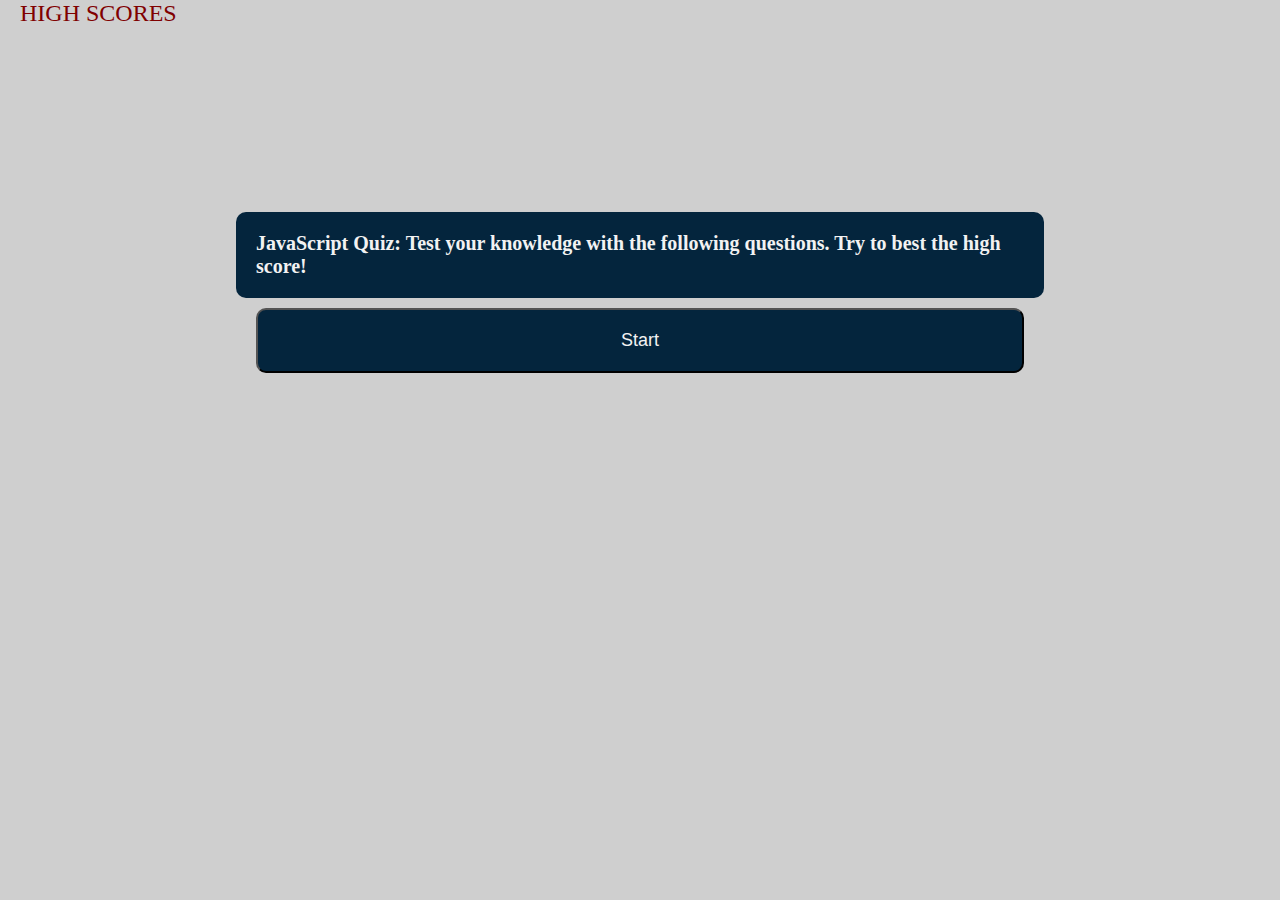
<file: index.html>
<!DOCTYPE html>
<html lang="en">
  <head>
    <meta charset="UTF-8" />
    <meta http-equiv="X-UA-Compatible" content="IE=edge" />
    <meta name="viewport" content="width=device-width, initial-scale=1.0" />
    <link rel="stylesheet" href="./assets/css/style.css">
    <link rel="shortcut icon" type="image/x-icon" href="favicon.ico">
    <title>Coding Quiz</title>
  </head>
  <body>
    <header class="header">
        <div class="header-half" id="high-scores">
          <a href="high-scores.html">HIGH SCORES</a>
        </div>
        <div class="header-half" id="timer"></div> 
    </header>
    <section class="body" id="main">
       <h3 class="question-element" id="question">JavaScript Quiz:  Test your knowledge with the following questions.  Try to best the high score!</h3>
         <button type="button" class="question-element" id="start">Start</button>
         <button type= "button" class="question-element" id="answer-a"></button>
         <button type="button" class="question-element" id="answer-b"></button>
         <button type="button" class="question-element" id="answer-c"></button>
         <button type="button" class="question-element" id="answer-d"></button>
      </div>
    </section>
    <div class="footer-text" id="footer"></div>
    <script src="assets/js/script.js"></script>
  </body>
</html>
</file>
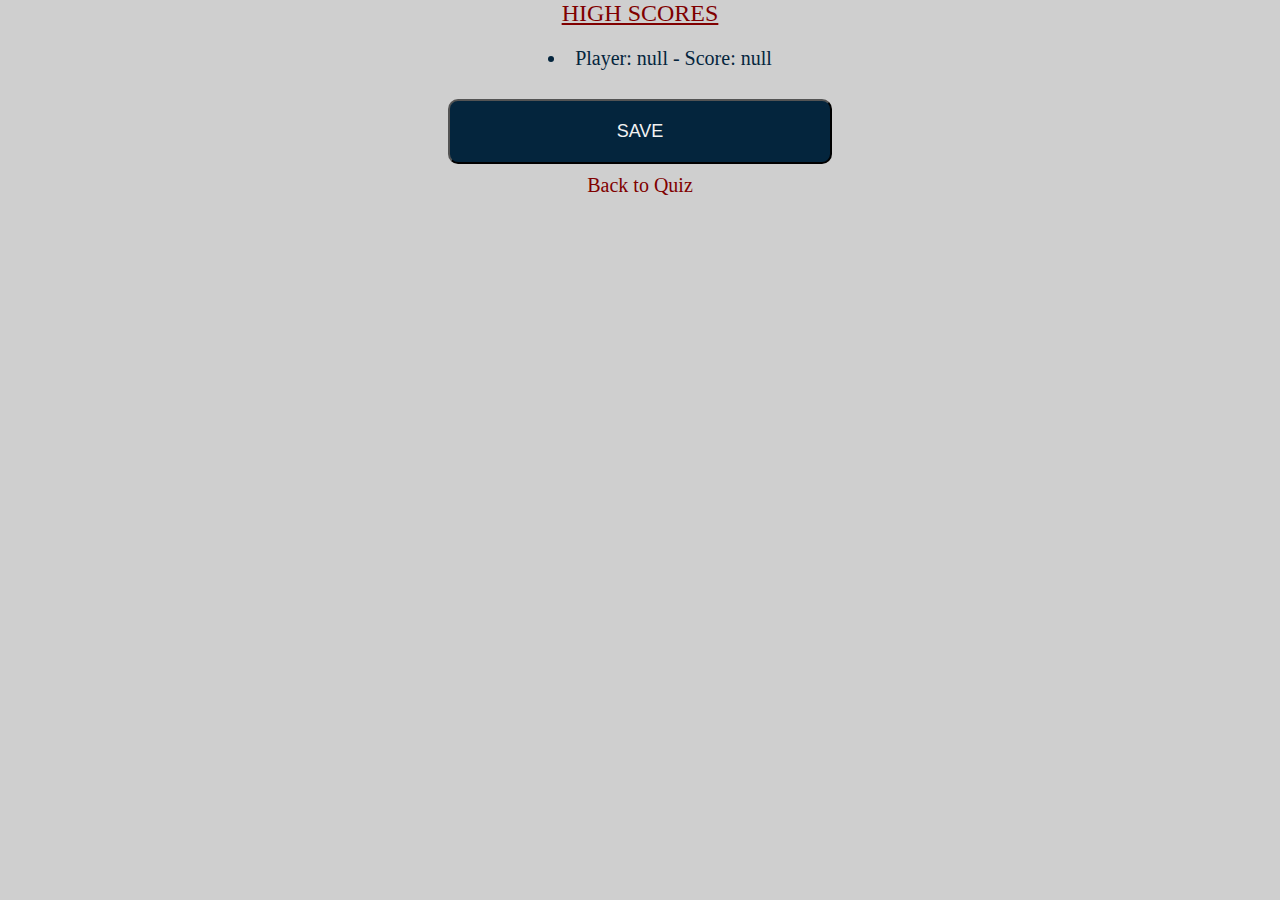
<file: high-scores.html>
<!DOCTYPE html>
<html lang="en">
<head>
    <meta charset="UTF-8">
    <meta http-equiv="X-UA-Compatible" content="IE=edge">
    <meta name="viewport" content="width=device-width, initial-scale=1.0">
    <link rel="stylesheet" href="./assets/css/style.css">
    <link rel="stylesheet" href="./assets/css/high-score-style.css">
    <link rel="shortcut icon" type="image/x-icon" href="favicon.ico">
    <title>High Scores</title>
</head>
<body>
    <header> HIGH SCORES </header>
    <section class= "score-table">
        <ul class= "score-list" id="score-list">
        </ul>
        <button type="button" class="question-element" id="save">SAVE</button>
    </section>
    <footer>
        <a href="./index.html">Back to Quiz</a>
    </footer>
    <script src="assets/js/score-script.js"></script>
</body>
</html>
</file>
<file: assets/css/style.css>
body{
    background-color: #cfcfcf;
    margin: 0 auto;
}

.header-half{
    display: inline;
    margin-right: 20px;
    font-size: 24px;
}

.header-half a{
    margin-left: 20px;
    text-decoration: none;
    color: maroon;
}


#timer{
    float: right;
    color: maroon;
    font-size: 48px;
}

.body{
    display: flex;
    flex-wrap: wrap;
    justify-content: center;
    align-content: center;
    min-height: 60vh;

}

#question{
    width: 60%;
    margin: 0 auto;
    font-size: 20px;
}

.question-box{
    margin: 0 auto;
}

.question-element{
    background-color: #04253d;
    color:#f2f2f2;
    width: 60%;
    margin: 10px auto;
    padding: 20px;
    border-radius: 10px;
    font-size: 18px;
}

#answer-a{
    max-height: 20vh;
}

#answer-a{
    display: none;
}
#answer-b{
    display: none;
}

#answer-c{
    display: none;
}

#answer-d{
    display: none;
}

.footer{
    display: flex;
    height: 40vh;
}

.footer-text{
    font-size: 60px;
    padding: 0 0 0 40%;
    text-decoration: none;
    border-left: none;
    border-right: none;
}
</file>
<file: assets/css/high-score-style.css>
*{
    text-align:center;
}
header{
    font-size: 24px;
    color: maroon;
    text-decoration: underline;
}
footer a{
    text-decoration: none;
    font-size: 20px;
    color: maroon;
    
}

.high-score-item{
    margin: 0 auto;
    list-style-position: inside;
    font-size: 20px;
    color: #04253d;
    text-decoration: ;
    line-height: 1.5;
}

.question-element{
    width: 30%;
}
</file>
